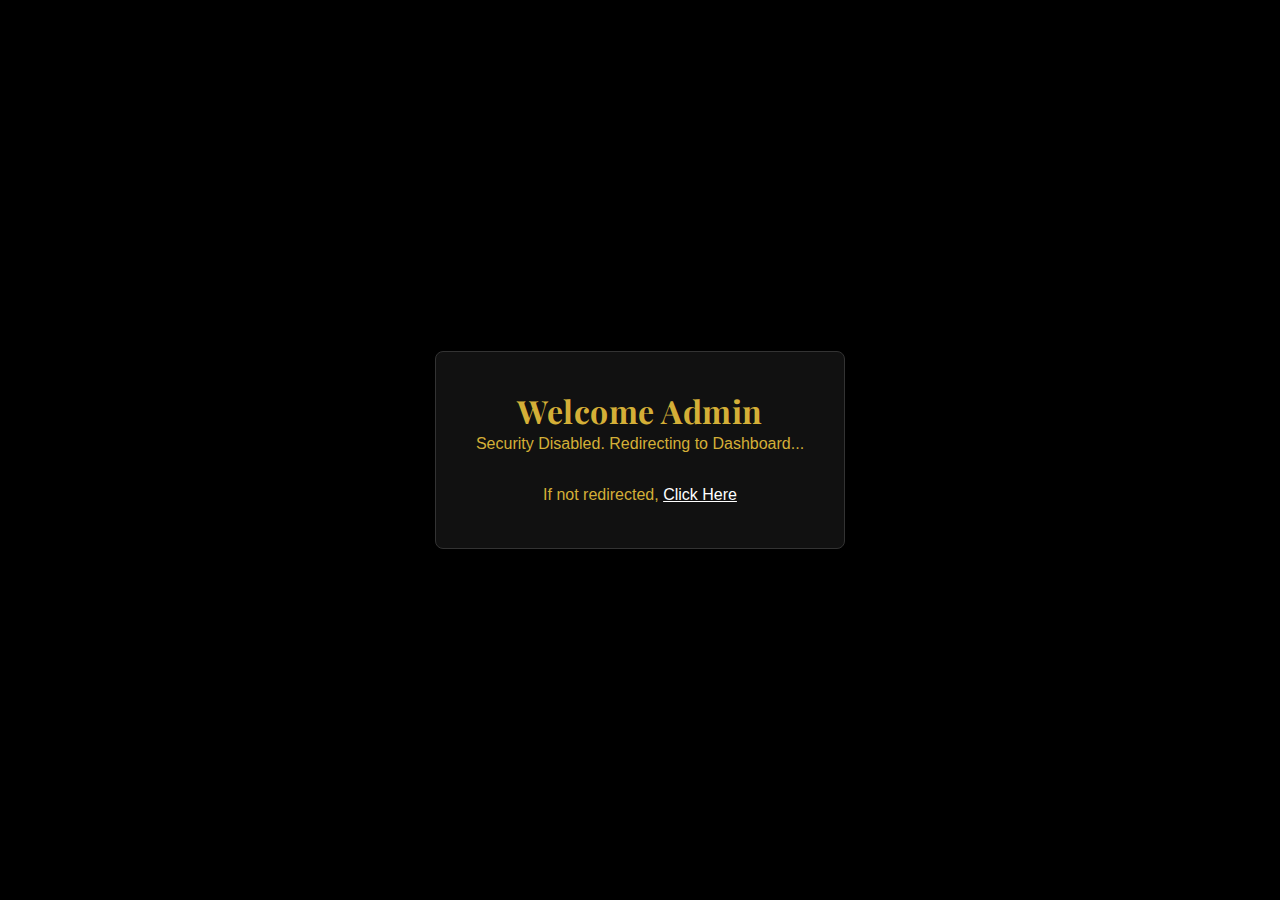
<file: admin/index.html>
<!DOCTYPE html>
<html lang="en">

<head>
    <meta charset="UTF-8">
    <meta name="viewport" content="width=device-width, initial-scale=1.0">
    <title>Royal Admin</title>
    <link rel="stylesheet" href="css/admin.css">
    <style>
        body {
            display: flex;
            align-items: center;
            justify-content: center;
            height: 100vh;
            background-color: #000;
            color: #d4af37;
            font-family: sans-serif;
            text-align: center;
        }

        .container {
            border: 1px solid #333;
            padding: 40px;
            background: #111;
            border-radius: 8px;
        }
    </style>
</head>

<body>
    <div class="container">
        <h1>Welcome Admin</h1>
        <p>Security Disabled. Redirecting to Dashboard...</p>
        <br>
        <p>If not redirected, <a href="dashboard.html" style="color: #fff; text-decoration: underline;">Click Here</a>
        </p>
    </div>

    <script>
        // Set a flag so dashboard doesn't kick us out if we add security back later
        localStorage.setItem('rf_admin_logged', 'true');

        // Force redirect to the sibling file
        setTimeout(() => {
            // Get current path, remove index.html if present, ensure it ends with /
            let path = window.location.pathname;
            if (path.endsWith('index.html')) {
                path = path.replace('index.html', '');
            }
            if (!path.endsWith('/')) {
                path += '/';
            }
            // Construct absolute path to dashboard in the same directory
            const target = window.location.origin + path + 'dashboard.html';
            console.log('Redirecting to:', target);
            window.location.href = target;
        }, 1000);
    </script>
</body>

</html>
</file>
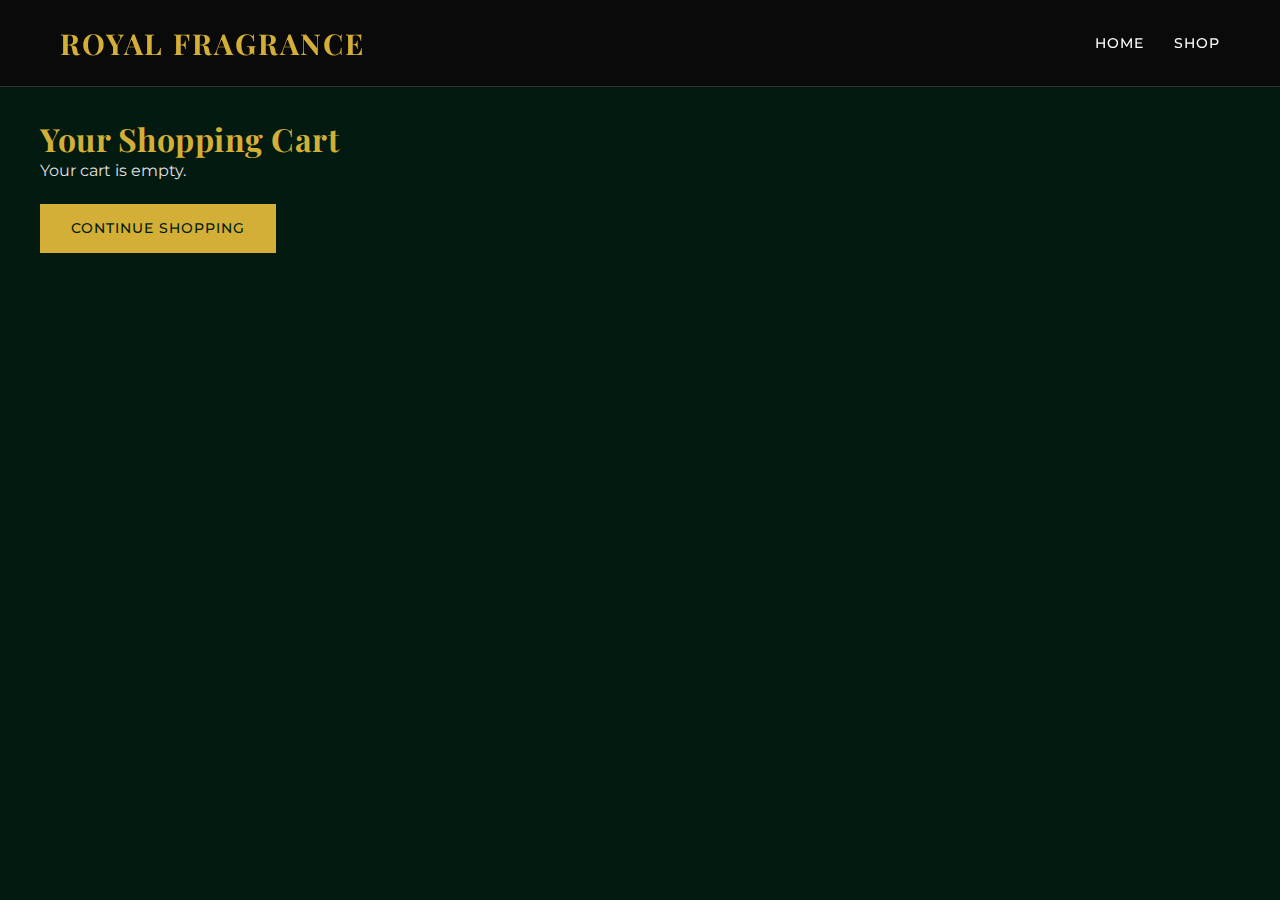
<file: cart.html>
<!DOCTYPE html>
<html lang="en">

<head>
    <meta charset="UTF-8">
    <meta name="viewport" content="width=device-width, initial-scale=1.0">
    <title>Your Cart | Royal Fragrance</title>
    <link rel="stylesheet" href="css/main.css">
    <link rel="stylesheet" href="https://cdnjs.cloudflare.com/ajax/libs/font-awesome/6.4.0/css/all.min.css">
    <style>
        .cart-container {
            padding: 120px 0 80px;
        }

        .cart-table {
            width: 100%;
            border-collapse: collapse;
            background: var(--color-dark-gray);
            margin-bottom: 40px;
        }

        .cart-table th {
            text-align: left;
            padding: 20px;
            border-bottom: 1px solid #333;
            color: var(--color-gold);
        }

        .cart-table td {
            padding: 20px;
            border-bottom: 1px solid #333;
            vertical-align: middle;
        }

        .cart-product {
            display: flex;
            align-items: center;
            gap: 20px;
        }

        .cart-img {
            width: 80px;
            height: 80px;
            object-fit: cover;
        }

        .remove-btn {
            color: #d9534f;
            cursor: pointer;
            background: none;
            border: none;
            font-size: 1.2rem;
        }

        .cart-summary {
            background: var(--color-dark-gray);
            padding: 30px;
            max-width: 400px;
            margin-left: auto;
            border: 1px solid #333;
        }

        .summary-row {
            display: flex;
            justify-content: space-between;
            margin-bottom: 15px;
            font-size: 1.1rem;
        }

        .total-row {
            border-top: 1px solid #333;
            padding-top: 20px;
            font-size: 1.4rem;
            font-weight: 700;
            color: var(--color-gold);
        }

        /* Navbar Duplicate */
        nav {
            position: fixed;
            top: 0;
            width: 100%;
            background: rgba(10, 10, 10, 0.95);
            padding: 20px 0;
            z-index: 1000;
            border-bottom: 1px solid #333;
        }

        .nav-container {
            display: flex;
            justify-content: space-between;
            align-items: center;
        }

        .logo {
            font-family: var(--font-heading);
            font-size: 1.8rem;
            font-weight: 700;
            color: var(--color-gold);
            letter-spacing: 2px;
        }

        .nav-links {
            display: flex;
            gap: 30px;
        }

        .nav-links a {
            font-size: 0.9rem;
            text-transform: uppercase;
            letter-spacing: 1px;
            font-weight: 500;
            color: #fff;
        }

        .nav-icons {
            display: flex;
            gap: 20px;
            color: #fff;
        }

        .cart-count {
            color: var(--color-gold);
            font-size: 0.9rem;
            margin-left: 5px;
        }
    </style>
</head>

<body>
    <nav>
        <div class="container nav-container">
            <a href="index.html" class="logo">ROYAL FRAGRANCE</a>
            <ul class="nav-links">
                <li><a href="index.html">Home</a></li>
                <li><a href="shop.html">Shop</a></li>
            </ul>
        </div>
    </nav>

    <div class="container cart-container">
        <h1>Your Shopping Cart</h1>
        <div id="cart-content">
            <!-- Rendered by JS -->
        </div>
    </div>

    <script src="js/data.js"></script>
    <script>
        document.addEventListener('DOMContentLoaded', () => {
            renderCart();
        });

        function renderCart() {
            const cart = JSON.parse(localStorage.getItem('rf_cart') || '[]');
            const container = document.getElementById('cart-content');

            if (cart.length === 0) {
                container.innerHTML = '<p>Your cart is empty.</p><a href="shop.html" class="btn btn-primary" style="margin-top:20px;">Continue Shopping</a>';
                return;
            }

            let html = `
                <table class="cart-table">
                    <thead>
                        <tr>
                            <th>Product</th>
                            <th>Price</th>
                            <th>Quantity</th>
                            <th>Subtotal</th>
                            <th></th>
                        </tr>
                    </thead>
                    <tbody>
            `;

            let grandTotal = 0;

            cart.forEach((item, index) => {
                const product = DataManager.getProductById(item.productId);
                if (!product) return; // Skip invalid

                const subtotal = product.price * item.quantity;
                grandTotal += subtotal;

                html += `
                    <tr>
                        <td>
                            <div class="cart-product">
                                <img src="${product.image}" class="cart-img" alt="${product.name}">
                                <div>
                                    <h3>${product.name}</h3>
                                    <span>${product.brand}</span>
                                </div>
                            </div>
                        </td>
                        <td>$${product.price}</td>
                        <td>${item.quantity}</td>
                        <td>$${subtotal}</td>
                        <td><button class="remove-btn" onclick="removeItem(${index})"><i class="fas fa-trash"></i></button></td>
                    </tr>
                `;
            });

            html += `
                    </tbody>
                </table>

                <div class="cart-summary">
                    <div class="summary-row">
                        <span>Subtotal</span>
                        <span>$${grandTotal}</span>
                    </div>
                    <div class="summary-row">
                        <span>Shipping</span>
                        <span>Free</span>
                    </div>
                    <div class="summary-row total-row">
                        <span>Total</span>
                        <span>$${grandTotal}</span>
                    </div>
                    <a href="checkout.html" class="btn btn-primary" style="width:100%; text-align:center; margin-top:20px;">Proceed to Checkout</a>
                </div>
            `;

            container.innerHTML = html;
        }

        function removeItem(index) {
            let cart = JSON.parse(localStorage.getItem('rf_cart') || '[]');
            cart.splice(index, 1);
            localStorage.setItem('rf_cart', JSON.stringify(cart));
            renderCart();
        }
    </script>
</body>

</html>
</file>
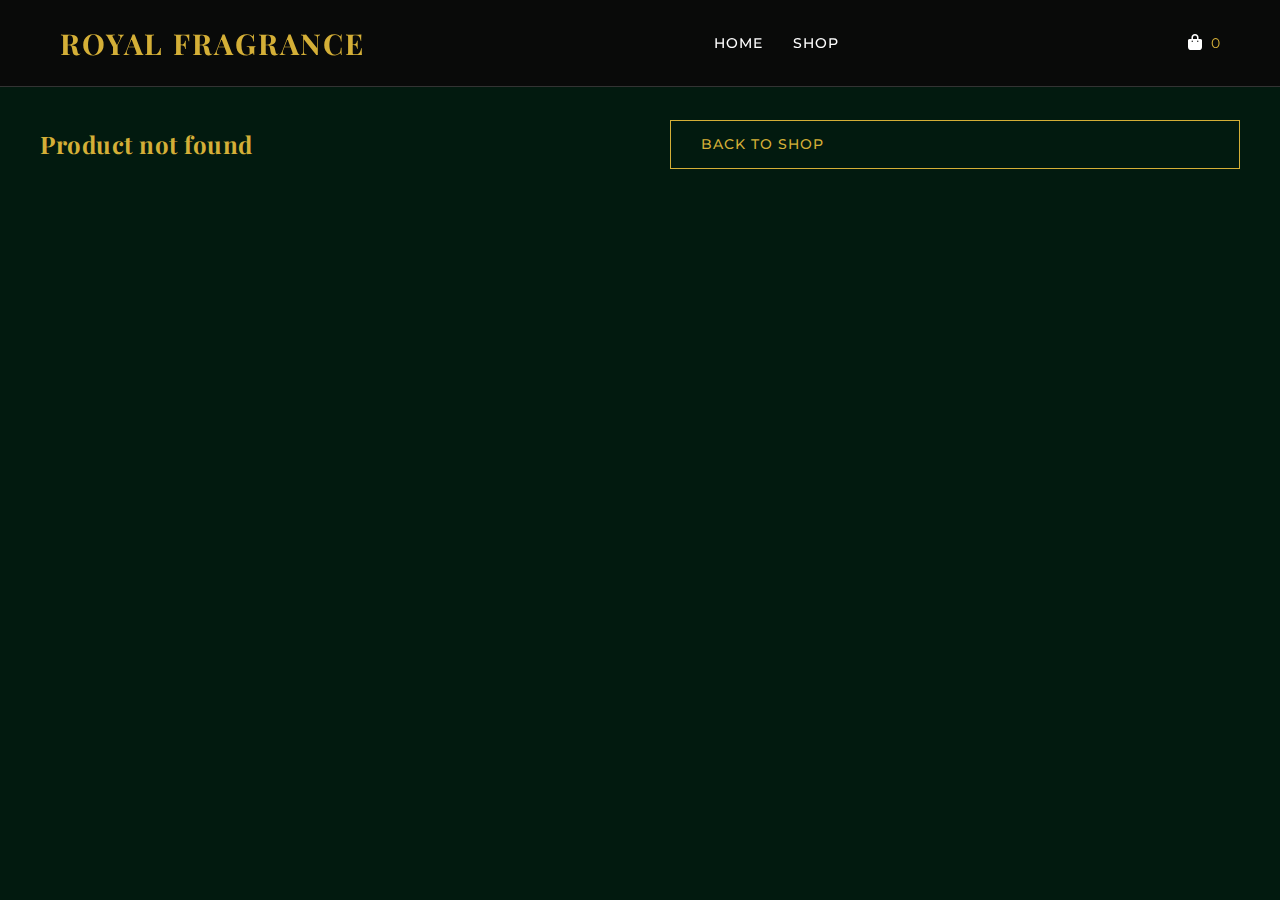
<file: product.html>
<!DOCTYPE html>
<html lang="en">

<head>
    <meta charset="UTF-8">
    <meta name="viewport" content="width=device-width, initial-scale=1.0">
    <title>Product Details | Royal Fragrance</title>
    <link rel="stylesheet" href="css/main.css">
    <link rel="stylesheet" href="https://cdnjs.cloudflare.com/ajax/libs/font-awesome/6.4.0/css/all.min.css">
    <style>
        .product-detail-container {
            padding: 120px 0 80px;
            display: grid;
            grid-template-columns: 1fr 1fr;
            gap: 60px;
            align-items: center;
        }

        .product-gallery {
            background: var(--color-dark-gray);
            padding: 20px;
            border: 1px solid #333;
        }

        .product-gallery img {
            width: 100%;
            height: auto;
            max-height: 600px;
            object-fit: cover;
        }

        .product-details h1 {
            font-size: 2.5rem;
            margin-bottom: 10px;
            color: var(--color-white);
        }

        .product-brand {
            font-size: 1rem;
            color: var(--color-gold);
            text-transform: uppercase;
            letter-spacing: 2px;
            margin-bottom: 20px;
            display: block;
        }

        .product-price {
            font-size: 2rem;
            color: var(--color-gold);
            font-weight: 600;
            margin-bottom: 30px;
        }

        .product-desc {
            color: var(--color-text-light);
            margin-bottom: 40px;
            font-size: 1.1rem;
        }

        .fragrance-notes {
            background: #111;
            padding: 20px;
            border-left: 3px solid var(--color-gold);
            margin-bottom: 40px;
        }

        .note-item {
            display: flex;
            align-items: center;
            margin-bottom: 15px;
        }

        .note-item:last-child {
            margin-bottom: 0;
        }

        .note-label {
            width: 100px;
            font-weight: 600;
            color: var(--color-gold);
        }

        .action-area {
            display: flex;
            gap: 20px;
        }

        .qty-input {
            background: transparent;
            border: 1px solid #333;
            color: white;
            padding: 12px;
            width: 80px;
            text-align: center;
            font-size: 1rem;
        }

        /* Navbar & Footer (Duplicated) */
        nav {
            position: fixed;
            top: 0;
            width: 100%;
            background: rgba(10, 10, 10, 0.95);
            padding: 20px 0;
            z-index: 1000;
            border-bottom: 1px solid #333;
        }

        .nav-container {
            display: flex;
            justify-content: space-between;
            align-items: center;
        }

        .logo {
            font-family: var(--font-heading);
            font-size: 1.8rem;
            font-weight: 700;
            color: var(--color-gold);
            letter-spacing: 2px;
        }

        .nav-links {
            display: flex;
            gap: 30px;
        }

        .nav-links a {
            font-size: 0.9rem;
            text-transform: uppercase;
            letter-spacing: 1px;
            font-weight: 500;
            color: #fff;
        }

        .nav-links a:hover {
            color: var(--color-gold);
        }

        .nav-icons {
            display: flex;
            gap: 20px;
            color: #fff;
        }

        .cart-count {
            color: var(--color-gold);
            font-size: 0.9rem;
            margin-left: 5px;
        }

        @media (max-width: 768px) {
            .product-detail-container {
                grid-template-columns: 1fr;
                padding-top: 100px;
            }
        }
    </style>
</head>

<body>
    <nav>
        <div class="container nav-container">
            <a href="index.html" class="logo">ROYAL FRAGRANCE</a>
            <ul class="nav-links">
                <li><a href="index.html">Home</a></li>
                <li><a href="shop.html">Shop</a></li>
            </ul>
            <div class="nav-icons">
                <a href="cart.html"><i class="fas fa-shopping-bag"></i> <span class="cart-count">0</span></a>
            </div>
        </div>
    </nav>

    <div class="container product-detail-container" id="product-content">
        <!-- Content via JS -->
    </div>

    <script src="js/data.js"></script>
    <script>
        document.addEventListener('DOMContentLoaded', () => {
            const params = new URLSearchParams(window.location.search);
            const productId = params.get('id');
            const product = DataManager.getProductById(productId);

            if (!product) {
                document.getElementById('product-content').innerHTML = '<h2>Product not found</h2><a href="shop.html" class="btn">Back to Shop</a>';
                return;
            }

            document.getElementById('product-content').innerHTML = `
                <div class="product-gallery fade-in">
                    <img src="${product.image}" alt="${product.name}">
                </div>
                <div class="product-details fade-in">
                    <span class="product-brand">${product.brand}</span>
                    <h1>${product.name}</h1>
                    <p class="product-price">$${product.price}</p>
                    <p class="product-desc">${product.description}</p>
                    
                    <div class="fragrance-notes">
                        <div class="note-item"><span class="note-label">Top Notes:</span> <span>${product.notes.top}</span></div>
                        <div class="note-item"><span class="note-label">Heart:</span> <span>${product.notes.middle}</span></div>
                        <div class="note-item"><span class="note-label">Base:</span> <span>${product.notes.base}</span></div>
                    </div>

                    <div class="action-area">
                        <input type="number" id="qty" class="qty-input" value="1" min="1" max="${product.stock}">
                        <button class="btn btn-primary" onclick="addToCart('${product.id}')">Add to Cart</button>
                    </div>
                </div>
            `;

            // Update Cart Count
            updateCartCount();
        });

        function updateCartCount() {
            const cart = JSON.parse(localStorage.getItem('rf_cart') || '[]');
            document.querySelector('.cart-count').textContent = cart.length;
        }

        function addToCart(id) {
            const qty = parseInt(document.getElementById('qty').value);
            let cart = JSON.parse(localStorage.getItem('rf_cart') || '[]');

            // Check if exists
            const existing = cart.find(item => item.productId === id);

            if (existing) {
                existing.quantity += qty;
            } else {
                cart.push({ productId: id, quantity: qty });
            }

            localStorage.setItem('rf_cart', JSON.stringify(cart));
            updateCartCount();
            alert('Product added to cart');
        }
    </script>
</body>

</html>
</file>
<file: admin/css/admin.css>
@import url('../../css/main.css');

body {
    background-color: #121212;
    color: #e0e0e0;
}

.admin-container {
    display: flex;
    min-height: 100vh;
}

.sidebar {
    width: 250px;
    background: #050505;
    border-right: 1px solid #333;
    padding: 20px;
    position: fixed;
    height: 100%;
}

.main-content {
    flex: 1;
    margin-left: 250px;
    padding: 30px;
}

.sidebar-brand {
    font-family: var(--font-heading);
    color: var(--color-gold);
    font-size: 1.5rem;
    margin-bottom: 40px;
    display: block;
    text-align: center;
}

.nav-item {
    padding: 15px;
    display: block;
    color: #888;
    transition: 0.3s;
    cursor: pointer;
    border-radius: 5px;
    margin-bottom: 5px;
}

.nav-item:hover,
.nav-item.active {
    background: #222;
    color: var(--color-gold);
}

.nav-item i {
    width: 25px;
}

.stats-grid {
    display: grid;
    grid-template-columns: repeat(auto-fit, minmax(250px, 1fr));
    gap: 20px;
    margin-bottom: 40px;
}

.stat-card {
    background: #1e1e1e;
    padding: 20px;
    border-radius: 8px;
    border: 1px solid #333;
}

.stat-card h3 {
    font-size: 0.9rem;
    color: #888;
    margin-bottom: 10px;
}

.stat-card .value {
    font-size: 2rem;
    color: var(--color-gold);
    font-weight: 700;
}

.admin-table {
    width: 100%;
    border-collapse: collapse;
    background: #1e1e1e;
    border-radius: 8px;
    overflow: hidden;
}

.admin-table th,
.admin-table td {
    padding: 15px;
    text-align: left;
    border-bottom: 1px solid #333;
}

.admin-table th {
    background: #252525;
    color: var(--color-gold);
}

.badge {
    padding: 5px 10px;
    border-radius: 4px;
    font-size: 0.8rem;
}

.badge-warning {
    background: #d4af37;
    color: black;
}

.badge-info {
    background: #3498db;
    color: white;
}

.badge-success {
    background: #2ecc71;
    color: white;
}

.section-title {
    margin-bottom: 20px;
    display: flex;
    justify-content: space-between;
    align-items: center;
}

.modal {
    display: none;
    position: fixed;
    top: 0;
    left: 0;
    width: 100%;
    height: 100%;
    background: rgba(0, 0, 0, 0.8);
    align-items: center;
    justify-content: center;
    z-index: 2000;
}

.modal-content {
    background: #1e1e1e;
    padding: 30px;
    width: 500px;
    border-radius: 8px;
    border: 1px solid var(--color-gold);
}

/* Mobile Admin */
@media (max-width: 768px) {
    .sidebar {
        width: 70px;
        padding: 20px 10px;
    }

    .sidebar-brand span,
    .nav-item span {
        display: none;
    }

    .main-content {
        margin-left: 70px;
        padding: 15px;
    }

    .modal-content {
        width: 90%;
    }

    .sidebar-brand {
        font-size: 1rem;
    }
}
</file>
<file: css/main.css>
@import url('https://fonts.googleapis.com/css2?family=Montserrat:wght@300;400;500;600&family=Playfair+Display:ital,wght@0,400;0,600;0,700;1,400&display=swap');

:root {
    --color-gold: #D4AF37;
    --color-gold-light: #F4C430;
    --color-gold-dark: #AA8C2C;

    /* New Dark Green Theme */
    --color-black: #021a0f;
    /* Deep Emerald Black */
    --color-dark-gray: #062b1b;
    /* Rich Forest Green */
    --color-medium-gray: #0f402c;

    --color-silver: #C0C0C0;
    --color-white: #FFFFFF;
    --color-text-light: #E0E0E0;
    --color-text-muted: #aebbxb;
    /* Slight blue-green tint to gray */

    --font-heading: 'Playfair Display', serif;
    --font-body: 'Montserrat', sans-serif;

    --transition-speed: 0.3s;
    --container-width: 1200px;
    --header-height: 80px;
}

* {
    margin: 0;
    padding: 0;
    box-sizing: border-box;
}

body {
    font-family: var(--font-body);
    background-color: var(--color-black);
    color: var(--color-text-light);
    line-height: 1.6;
    overflow-x: hidden;
}

h1,
h2,
h3,
h4,
h5,
h6 {
    font-family: var(--font-heading);
    color: var(--color-gold);
    font-weight: 700;
    line-height: 1.2;
    letter-spacing: 0.5px;
}

a {
    text-decoration: none;
    color: inherit;
    transition: color var(--transition-speed);
}

ul {
    list-style: none;
}

img {
    max-width: 100%;
    display: block;
}

/* Utilities */
.container {
    max-width: var(--container-width);
    margin: 0 auto;
    padding: 0 20px;
}

.section-padding {
    padding: 80px 0;
}

.text-center {
    text-align: center;
}

.text-gold {
    color: var(--color-gold);
}

.btn {
    display: inline-block;
    padding: 12px 30px;
    font-family: var(--font-body);
    font-weight: 500;
    text-transform: uppercase;
    letter-spacing: 1px;
    border: 1px solid var(--color-gold);
    background-color: transparent;
    color: var(--color-gold);
    cursor: pointer;
    transition: all var(--transition-speed) ease;
    font-size: 0.9rem;
}

.btn:hover {
    background-color: var(--color-gold);
    color: var(--color-black);
}

.btn-primary {
    background-color: var(--color-gold);
    color: var(--color-black);
}

.btn-primary:hover {
    background-color: var(--color-gold-dark);
    border-color: var(--color-gold-dark);
}

/* Animations */
@keyframes fadeIn {
    from {
        opacity: 0;
        transform: translateY(20px);
    }

    to {
        opacity: 1;
        transform: translateY(0);
    }
}

.fade-in {
    animation: fadeIn 0.8s ease forwards;
}

/* Logo Utility */
.logo-img {
    height: 60px;
    /* Adjust as needed */
    /* This makes the black background of the logo transparent when on dark bg */
    mix-blend-mode: screen;
    filter: brightness(1.2) contrast(1.1);
    /* Pop the gold */
}

/* Scrollbar */
::-webkit-scrollbar {
    width: 8px;
}

::-webkit-scrollbar-track {
    background: var(--color-black);
}

::-webkit-scrollbar-thumb {
    background: var(--color-medium-gray);
    border-radius: 4px;
}

::-webkit-scrollbar-thumb:hover {
    background: var(--color-gold);
}
</file>
